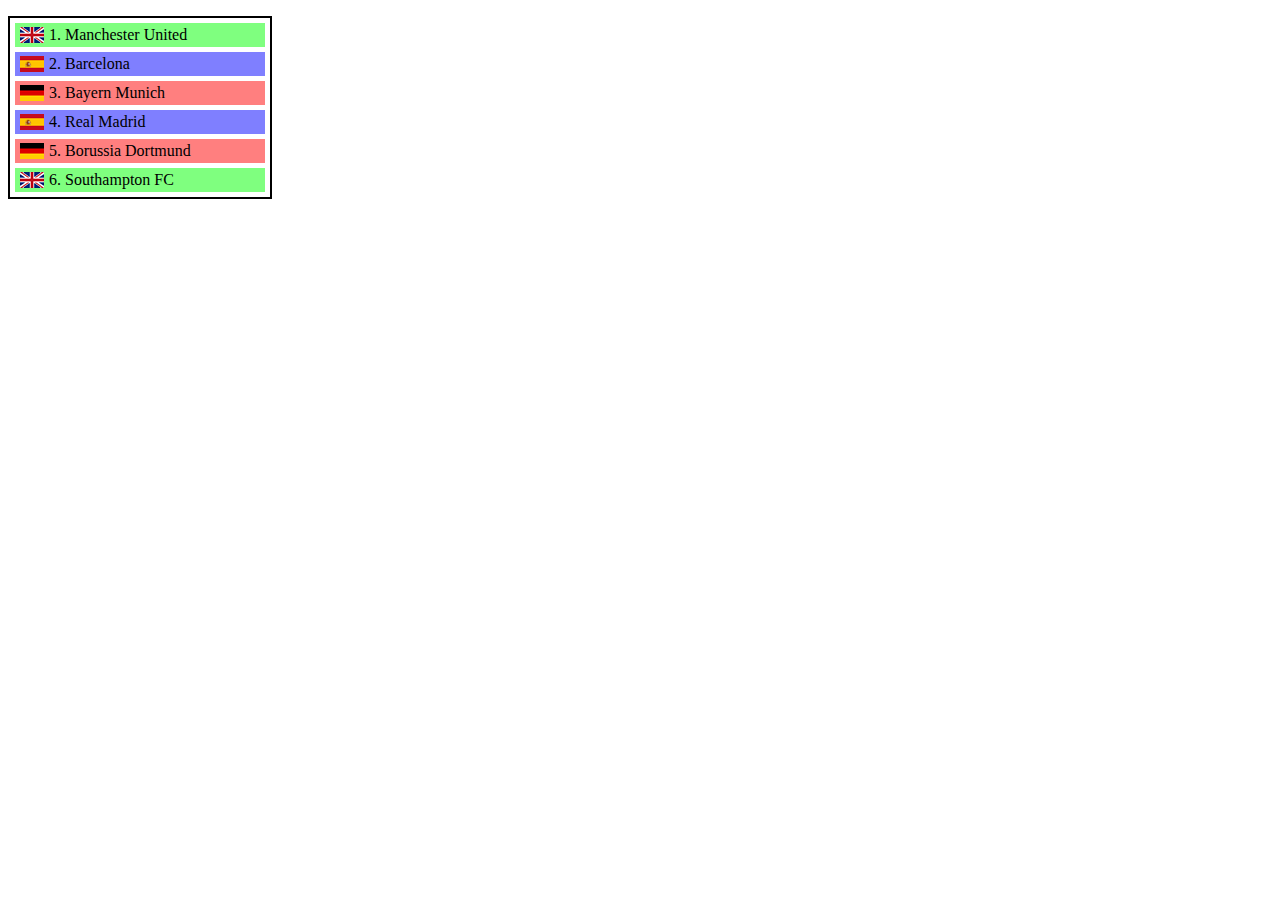
<file: LV3/zad1/index.html>
<!DOCTYPE html>
<html lang="en">

<head>
    <meta charset="UTF-8">
    <meta name="viewport" content="width=device-width, initial-scale=1.0">
    <meta http-equiv="X-UA-Compatible" content="ie=edge">
    <title>Nogometna lista</title>
    <link rel="stylesheet" href="style1.css">
</head>

<body>

    <ol>
        <li lang="en-GB"><a href="">Manchester United</a></li>
        <li lang="es"><a href="">Barcelona</a></li>
        <li lang="de"><a href="">Bayern Munich</a></li>
        <li lang="es"><a href="">Real Madrid</a></li>
        <li lang="de"><a href="">Borussia Dortmund</a></li>
        <li lang="en-GB"><a href="">Southampton FC</a></li>
    </ol>

</body>

</html>
</file>
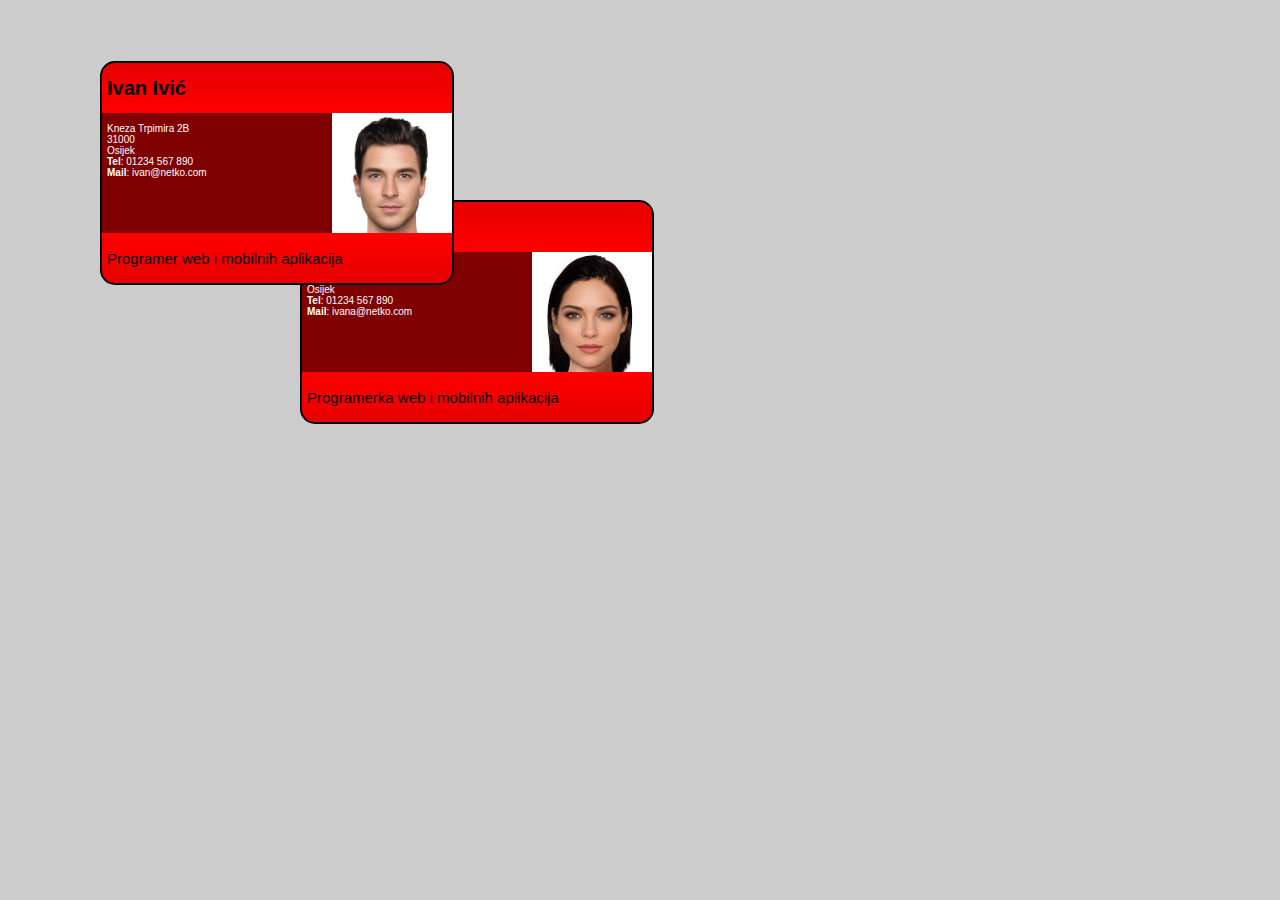
<file: LV3/zad2/index.html>
﻿﻿<!DOCTYPE html>
<html>
  <head>
    <meta charset="utf-8">
    <title>Osnove CSS-a</title>
    <link rel="stylesheet" href="style.css">
  </head>
<body>
  <section class="card male">
    <header>
      <h2>Ivan Ivić</h2>
    </header>
    <article>
      <img src="male_square.png" alt="Slika Ivana - slika je računalno generirana">
      <p>Kneza Trpimira 2B</br>
        31000<br>
        Osijek<br>
        <strong>Tel</strong>: 01234 567 890<br>
        <strong>Mail</strong>: ivan@netko.com</p>
    </article>
    <footer>
      <p>Programer web i mobilnih aplikacija</p>
    </footer>
  </section>
</body>
</html>


<!DOCTYPE html>
<html>
  <head>
    <meta charset="utf-8">
    <title>Osnove CSS-a</title>
  </head>
<body>

  <section class="card female">
    <header>
      <h2>Ivana Ivić</h2>
    </header>
    <article>
      <img src="female_square.png" alt="Slika Ivane - slika je računalno generirana">
      <p>Kneza Trpimira 2B</br>
        31000<br>
        Osijek<br>
        <strong>Tel</strong>: 01234 567 890<br>
        <strong>Mail</strong>: ivana@netko.com</p>
    </article>
    <footer>
      <p>Programerka web i mobilnih aplikacija</p>
    </footer>
  </section>
</body>
</html>
</file>
<file: LV3/zad1/style1.css>
ol {
  border: 2px solid black;
  width: 250px;
  padding: 5px;
  list-style-position: inside;
}

ol li {
  padding: 3px;
  padding-left: 34px;
}

ol li[lang="en-GB"] {
  background: url(./en-GB.png) 5px center no-repeat rgba(0, 255, 0, 0.5);
}

ol li[lang="de"] {
  background: url(./de.png) 5px center no-repeat rgba(255, 0, 0, 0.5);
}

ol li[lang="es"] {
  background: url(./es.png) 5px center no-repeat rgba(0, 0, 255, 0.5);
}

ol li:not(:last-child) {
  margin-bottom: 5px;
}

a {
  text-decoration: none;
  color: black;
}

a:hover {
  text-transform: uppercase;
  color: red;
  text-decoration: underline;
}
</file>
<file: LV3/zad2/style.css>
﻿body {
  margin: 0;
  position: relative;
}

html {
  font-family: "Helvetica neue", Arial, "sans serif";
  font-size: 10px;
  background-color: #ccc;
}

.card {
  width: 35em;
  height: 22em;
  margin: 5em auto;
  background-color: red;
  border: 0.2em solid black;
  border-radius: 1.5em;
}

.card header {
  height: 5em;
  background-image: linear-gradient(
    to bottom,
    rgba(0, 0, 0, 0.1),
    rgba(0, 0, 0, 0)
  );
  border-radius: 1.5em 1.5em 0 0;
}

.card footer {
  height: 5em;
  background-image: linear-gradient(
    to bottom,
    rgba(0, 0, 0, 0),
    rgba(0, 0, 0, 0.1)
  );
  border-radius: 0 0 1.5em 1.5em;
}

.card article img {
  max-height: 100%;
  float: right;
}

.card article {
  height: 12em;
  background-color: rgba(0, 0, 0, 0.5);
  color: white;
}

.card article p {
  padding-top: 10px;
  padding-left: 5px;
}

h2,
p {
  margin: 0;
}

h2 {
  font-size: 2em;
  line-height: 2.5em;
  padding-left: 5px;
}

.card footer p {
  font-size: 1.5em;
  line-height: 3.5em;
  padding-left: 5px;
}

.male {
  position: absolute;
  left: 100px;
  z-index: 2;
}

.female {
  position: absolute;
  top: 150px;
  left: 300px;
}
</file>
